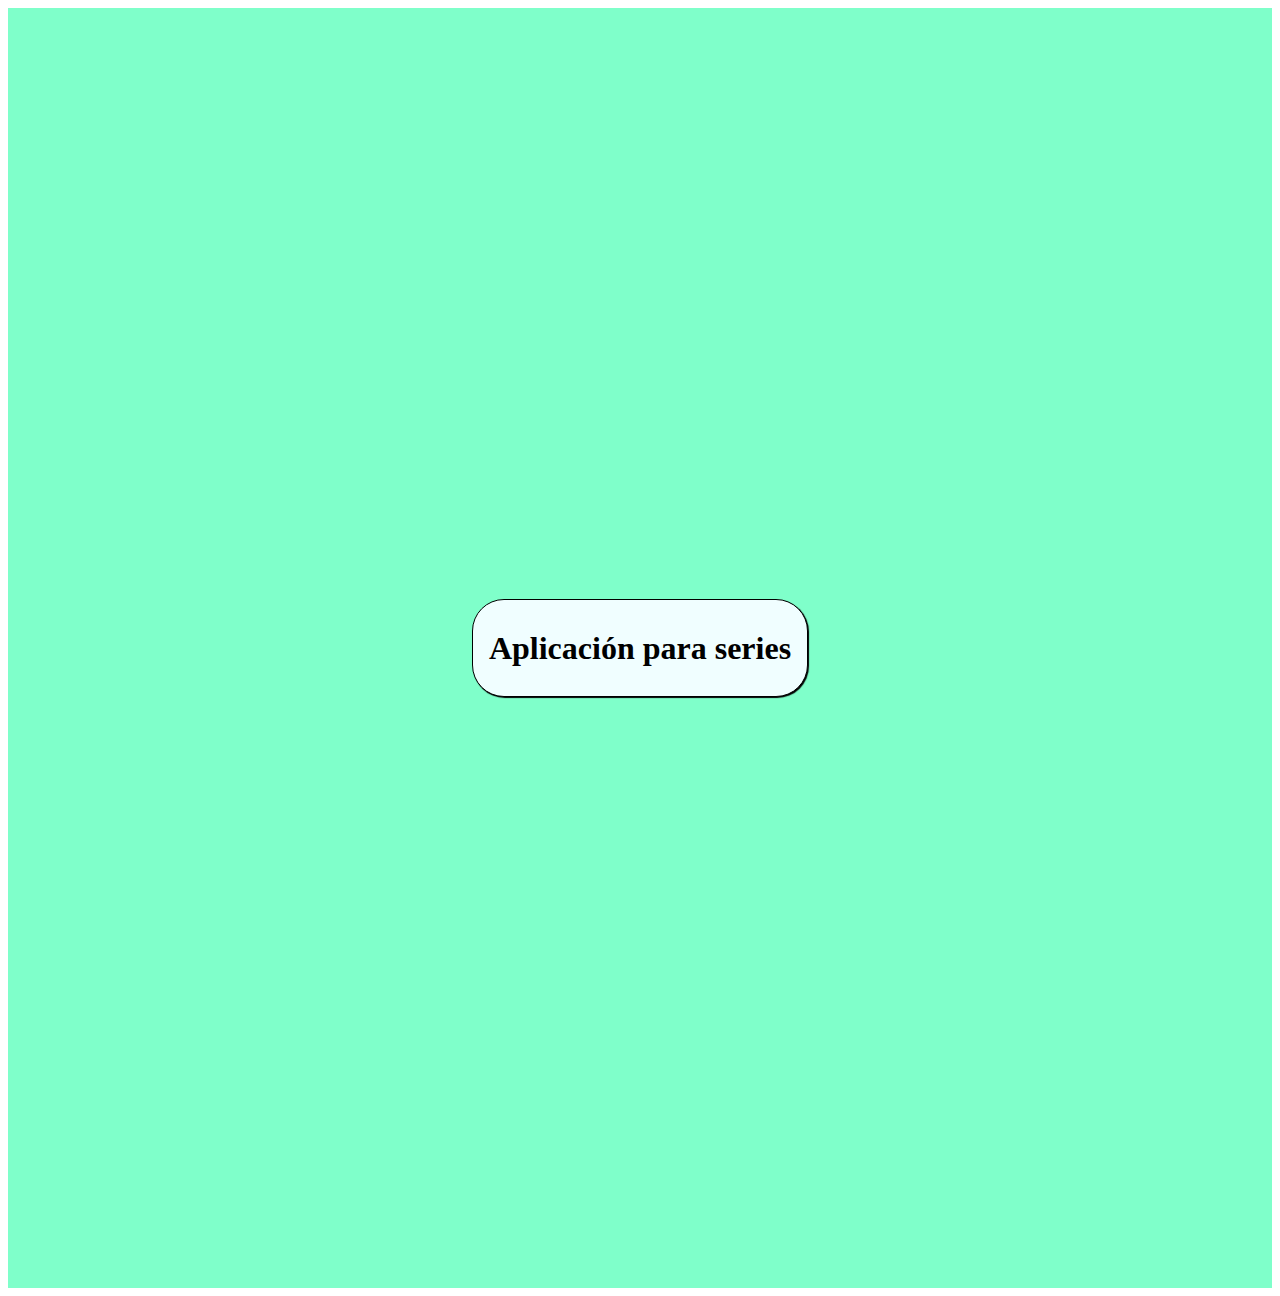
<file: clase_03/index.html>
<!DOCTYPE html>
<html lang="en">
<head>
    <meta charset="UTF-8">
    <title>Ejemplo Clase #03</title>
    <link rel="stylesheet" href="style.css">
</head>
<body>
    <main class="container">
        <section class="content">
            <div class="card">
                <h1>Aplicación para series</h1>
            </div>
        </section>
    </main>
    <script src="serie.js"></script>
    <script src="series-app.js"></script>
    <script src="main.js"></script>
</body>
</html>
</file>
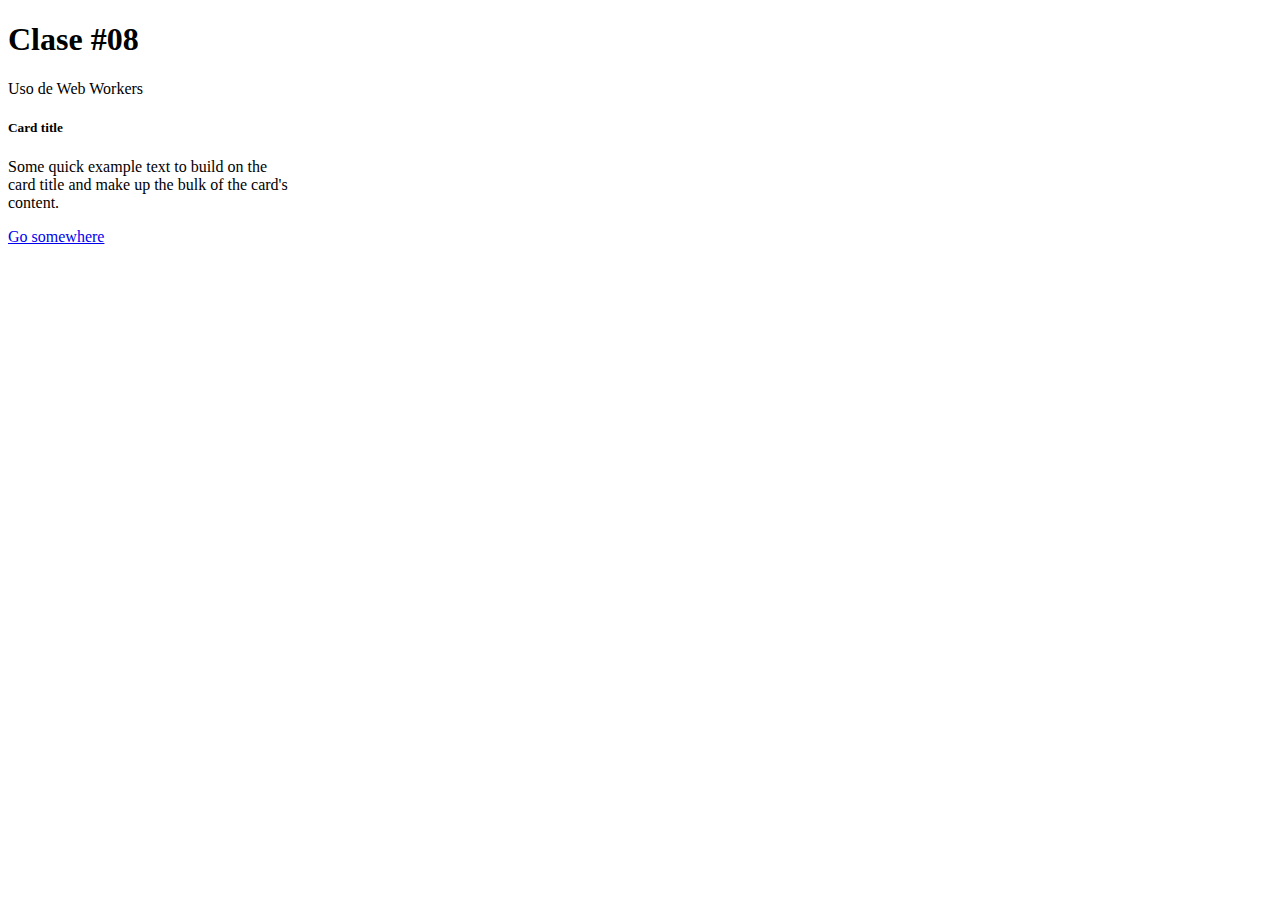
<file: clase_08/index.html>
<!DOCTYPE html>
<html lang="en">
<head>
    <meta charset="UTF-8">
    <title>Clase #08 Web Worker</title>
    <link href="https://cdn.jsdelivr.net/npm/bootstrap@5.3.2/dist/css/bootstrap.min.css" rel="stylesheet" integrity="sha384-T3c6CoIi6uLrA9TneNEoa7RxnatzjcDSCmG1MXxSR1GAsXEV/Dwwykc2MPK8M2HN" crossorigin="anonymous">
</head>
<body>
    <header>
        <h1>Clase #08</h1>
        <p>Uso de Web Workers</p>
    </header>
    <section>
        <div class="card" style="width: 18rem;">
            <div class="card-body">
                <h5 class="card-title">Card title</h5>
                <p class="card-text">Some quick example text to build on the card title and make up the bulk of the card's content.</p>
                <a id="card_button" href="#" class="btn btn-primary">Go somewhere</a>
            </div>
        </div>
    </section>

    <script src="https://cdn.jsdelivr.net/npm/bootstrap@5.3.2/dist/js/bootstrap.bundle.min.js" integrity="sha384-C6RzsynM9kWDrMNeT87bh95OGNyZPhcTNXj1NW7RuBCsyN/o0jlpcV8Qyq46cDfL" crossorigin="anonymous"></script>
    <script src="main.js"></script>
</body>
</html>
</file>
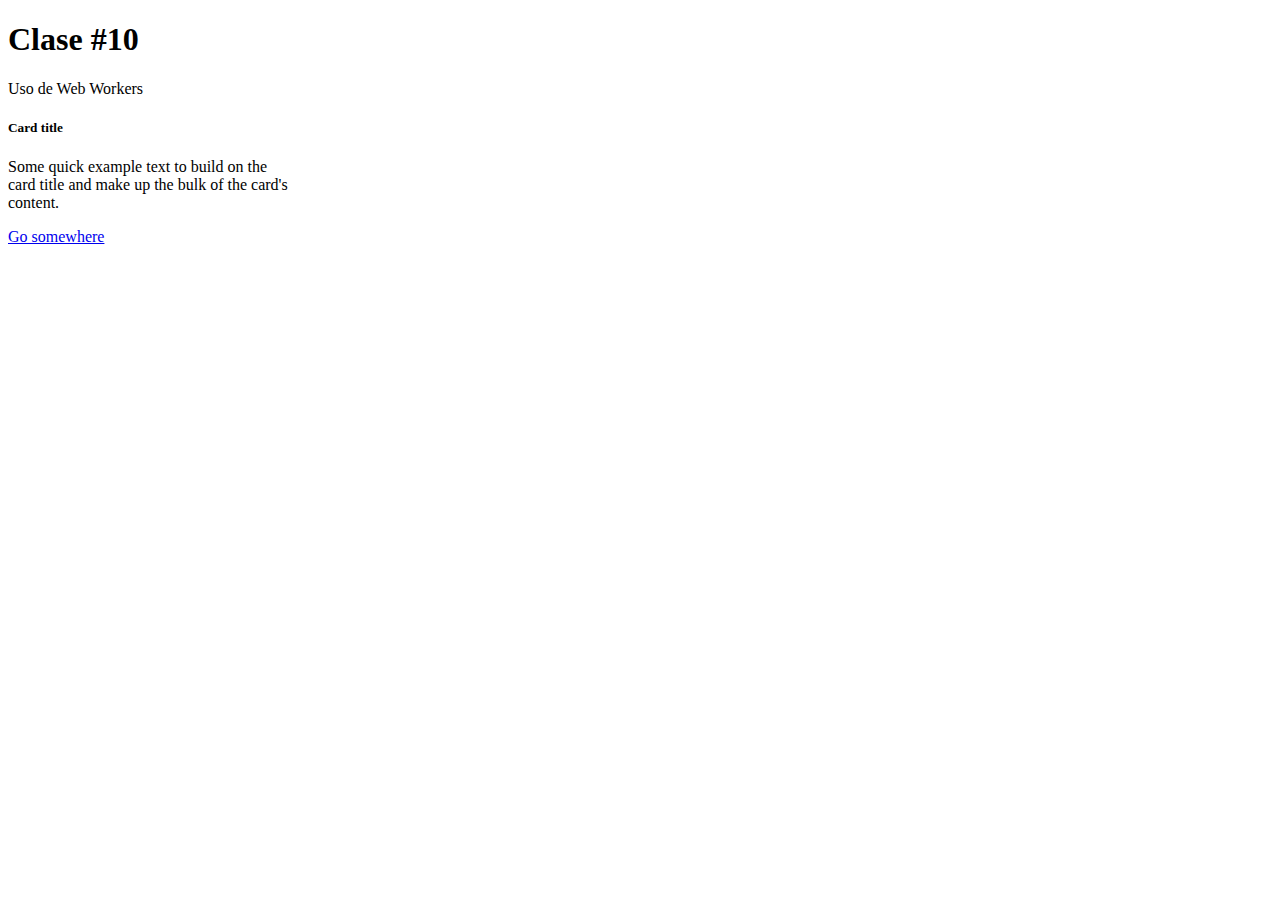
<file: clase_10/index.html>
<!DOCTYPE html>
<html lang="en">
<head>
    <meta charset="UTF-8">
    <title>Clase #10 Service Worker</title>
    <link href="https://cdn.jsdelivr.net/npm/bootstrap@5.3.2/dist/css/bootstrap.min.css" rel="stylesheet" integrity="sha384-T3c6CoIi6uLrA9TneNEoa7RxnatzjcDSCmG1MXxSR1GAsXEV/Dwwykc2MPK8M2HN" crossorigin="anonymous">
</head>
<body>
    <header>
        <h1>Clase #10</h1>
        <p>Uso de Web Workers</p>
    </header>
    <section>
        <div class="card" style="width: 18rem;">
            <div class="card-body">
                <h5 class="card-title">Card title</h5>
                <p class="card-text">Some quick example text to build on the card title and make up the bulk of the card's content.</p>
                <a id="card_button" href="#" class="btn btn-primary">Go somewhere</a>
            </div>
        </div>
    </section>

    <script src="https://cdn.jsdelivr.net/npm/bootstrap@5.3.2/dist/js/bootstrap.bundle.min.js" integrity="sha384-C6RzsynM9kWDrMNeT87bh95OGNyZPhcTNXj1NW7RuBCsyN/o0jlpcV8Qyq46cDfL" crossorigin="anonymous"></script>
    <script src="main.js"></script>
</body>
</html>
</file>
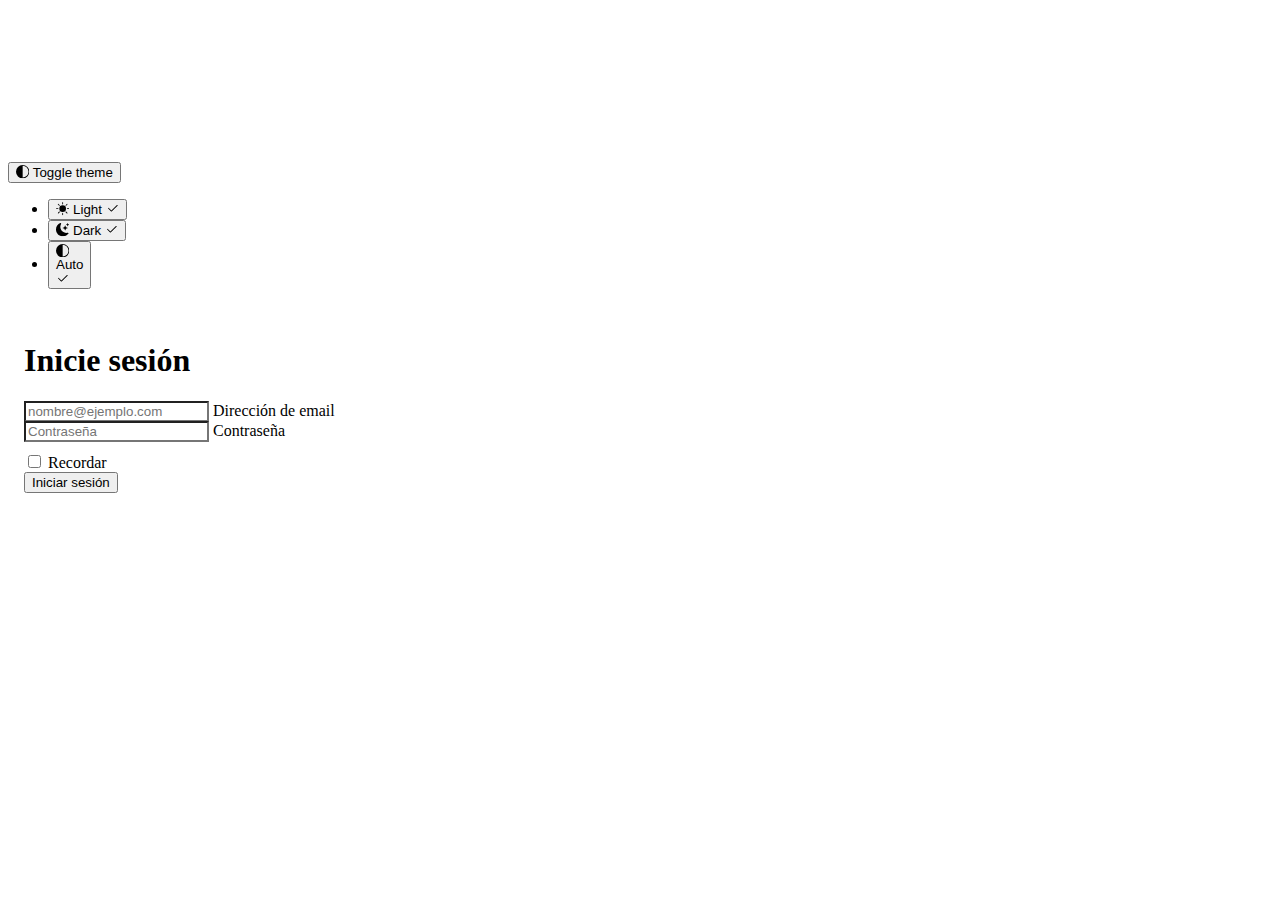
<file: clase_12/login.html>
<!DOCTYPE html>
<html lang="en">
<head>
    <meta charset="UTF-8">
    <title>Login</title>
    <script src="https://cdn.jsdelivr.net/npm/vue@2.7.14/dist/vue.js"></script>
    <link href="https://cdn.jsdelivr.net/npm/bootstrap@5.3.2/dist/css/bootstrap.min.css" rel="stylesheet"
          integrity="sha384-T3c6CoIi6uLrA9TneNEoa7RxnatzjcDSCmG1MXxSR1GAsXEV/Dwwykc2MPK8M2HN" crossorigin="anonymous">
  <link rel="stylesheet" href="style.css">

</head>
<style>
  .bd-placeholder-img {
    font-size: 1.125rem;
    text-anchor: middle;
    -webkit-user-select: none;
    -moz-user-select: none;
    user-select: none;
  }

  @media (min-width: 768px) {
    .bd-placeholder-img-lg {
      font-size: 3.5rem;
    }
  }

  .b-example-divider {
    width: 100%;
    height: 3rem;
    background-color: rgba(0, 0, 0, .1);
    border: solid rgba(0, 0, 0, .15);
    border-width: 1px 0;
    box-shadow: inset 0 .5em 1.5em rgba(0, 0, 0, .1), inset 0 .125em .5em rgba(0, 0, 0, .15);
  }

  .b-example-vr {
    flex-shrink: 0;
    width: 1.5rem;
    height: 100vh;
  }

  .bi {
    vertical-align: -.125em;
    fill: currentColor;
  }

  .nav-scroller {
    position: relative;
    z-index: 2;
    height: 2.75rem;
    overflow-y: hidden;
  }

  .nav-scroller .nav {
    display: flex;
    flex-wrap: nowrap;
    padding-bottom: 1rem;
    margin-top: -1px;
    overflow-x: auto;
    text-align: center;
    white-space: nowrap;
    -webkit-overflow-scrolling: touch;
  }

  .btn-bd-primary {
    --bd-violet-bg: #712cf9;
    --bd-violet-rgb: 112.520718, 44.062154, 249.437846;

    --bs-btn-font-weight: 600;
    --bs-btn-color: var(--bs-white);
    --bs-btn-bg: var(--bd-violet-bg);
    --bs-btn-border-color: var(--bd-violet-bg);
    --bs-btn-hover-color: var(--bs-white);
    --bs-btn-hover-bg: #6528e0;
    --bs-btn-hover-border-color: #6528e0;
    --bs-btn-focus-shadow-rgb: var(--bd-violet-rgb);
    --bs-btn-active-color: var(--bs-btn-hover-color);
    --bs-btn-active-bg: #5a23c8;
    --bs-btn-active-border-color: #5a23c8;
  }

  .bd-mode-toggle {
    z-index: 1500;
  }

  .bd-mode-toggle .dropdown-menu .active .bi {
    display: block !important;
  }
</style>
<body>
<svg xmlns="http://www.w3.org/2000/svg" class="d-none">
    <symbol id="check2" viewBox="0 0 16 16">
        <path d="M13.854 3.646a.5.5 0 0 1 0 .708l-7 7a.5.5 0 0 1-.708 0l-3.5-3.5a.5.5 0 1 1 .708-.708L6.5 10.293l6.646-6.647a.5.5 0 0 1 .708 0z"/>
    </symbol>
    <symbol id="circle-half" viewBox="0 0 16 16">
        <path d="M8 15A7 7 0 1 0 8 1v14zm0 1A8 8 0 1 1 8 0a8 8 0 0 1 0 16z"/>
    </symbol>
    <symbol id="moon-stars-fill" viewBox="0 0 16 16">
        <path d="M6 .278a.768.768 0 0 1 .08.858 7.208 7.208 0 0 0-.878 3.46c0 4.021 3.278 7.277 7.318 7.277.527 0 1.04-.055 1.533-.16a.787.787 0 0 1 .81.316.733.733 0 0 1-.031.893A8.349 8.349 0 0 1 8.344 16C3.734 16 0 12.286 0 7.71 0 4.266 2.114 1.312 5.124.06A.752.752 0 0 1 6 .278z"/>
        <path d="M10.794 3.148a.217.217 0 0 1 .412 0l.387 1.162c.173.518.579.924 1.097 1.097l1.162.387a.217.217 0 0 1 0 .412l-1.162.387a1.734 1.734 0 0 0-1.097 1.097l-.387 1.162a.217.217 0 0 1-.412 0l-.387-1.162A1.734 1.734 0 0 0 9.31 6.593l-1.162-.387a.217.217 0 0 1 0-.412l1.162-.387a1.734 1.734 0 0 0 1.097-1.097l.387-1.162zM13.863.099a.145.145 0 0 1 .274 0l.258.774c.115.346.386.617.732.732l.774.258a.145.145 0 0 1 0 .274l-.774.258a1.156 1.156 0 0 0-.732.732l-.258.774a.145.145 0 0 1-.274 0l-.258-.774a1.156 1.156 0 0 0-.732-.732l-.774-.258a.145.145 0 0 1 0-.274l.774-.258c.346-.115.617-.386.732-.732L13.863.1z"/>
    </symbol>
    <symbol id="sun-fill" viewBox="0 0 16 16">
        <path d="M8 12a4 4 0 1 0 0-8 4 4 0 0 0 0 8zM8 0a.5.5 0 0 1 .5.5v2a.5.5 0 0 1-1 0v-2A.5.5 0 0 1 8 0zm0 13a.5.5 0 0 1 .5.5v2a.5.5 0 0 1-1 0v-2A.5.5 0 0 1 8 13zm8-5a.5.5 0 0 1-.5.5h-2a.5.5 0 0 1 0-1h2a.5.5 0 0 1 .5.5zM3 8a.5.5 0 0 1-.5.5h-2a.5.5 0 0 1 0-1h2A.5.5 0 0 1 3 8zm10.657-5.657a.5.5 0 0 1 0 .707l-1.414 1.415a.5.5 0 1 1-.707-.708l1.414-1.414a.5.5 0 0 1 .707 0zm-9.193 9.193a.5.5 0 0 1 0 .707L3.05 13.657a.5.5 0 0 1-.707-.707l1.414-1.414a.5.5 0 0 1 .707 0zm9.193 2.121a.5.5 0 0 1-.707 0l-1.414-1.414a.5.5 0 0 1 .707-.707l1.414 1.414a.5.5 0 0 1 0 .707zM4.464 4.465a.5.5 0 0 1-.707 0L2.343 3.05a.5.5 0 1 1 .707-.707l1.414 1.414a.5.5 0 0 1 0 .708z"/>
    </symbol>
</svg>

<div class="dropdown position-fixed bottom-0 end-0 mb-3 me-3 bd-mode-toggle">
    <button class="btn btn-bd-primary py-2 dropdown-toggle d-flex align-items-center"
            id="bd-theme"
            type="button"
            aria-expanded="false"
            data-bs-toggle="dropdown"
            aria-label="Toggle theme (auto)">
        <svg class="bi my-1 theme-icon-active" width="1em" height="1em">
            <use href="#circle-half"></use>
        </svg>
        <span class="visually-hidden" id="bd-theme-text">Toggle theme</span>
    </button>
    <ul class="dropdown-menu dropdown-menu-end shadow" aria-labelledby="bd-theme-text">
        <li>
            <button type="button" class="dropdown-item d-flex align-items-center" data-bs-theme-value="light"
                    aria-pressed="false">
                <svg class="bi me-2 opacity-50 theme-icon" width="1em" height="1em">
                    <use href="#sun-fill"></use>
                </svg>
                Light
                <svg class="bi ms-auto d-none" width="1em" height="1em">
                    <use href="#check2"></use>
                </svg>
            </button>
        </li>
        <li>
            <button type="button" class="dropdown-item d-flex align-items-center" data-bs-theme-value="dark"
                    aria-pressed="false">
                <svg class="bi me-2 opacity-50 theme-icon" width="1em" height="1em">
                    <use href="#moon-stars-fill"></use>
                </svg>
                Dark
                <svg class="bi ms-auto d-none" width="1em" height="1em">
                    <use href="#check2"></use>
                </svg>
            </button>
        </li>
        <li>
            <button type="button" class="dropdown-item d-flex align-items-center active" data-bs-theme-value="auto"
                    aria-pressed="true">
                <svg class="bi me-2 opacity-50 theme-icon" width="1em" height="1em">
                    <use href="#circle-half"></use>
                </svg>
                Auto
                <svg class="bi ms-auto d-none" width="1em" height="1em">
                    <use href="#check2"></use>
                </svg>
            </button>
        </li>
    </ul>
</div>


<main class="form-signin w-100 m-auto">
    <form>
        <h1 class="h3 mb-3 fw-normal">Inicie sesión</h1>

        <div class="form-floating">
            <input type="email" class="form-control" id="floatingInput" placeholder="nombre@ejemplo.com">
            <label for="floatingInput">Dirección de email</label>
        </div>
        <div class="form-floating">
            <input type="password" class="form-control" id="floatingPassword" placeholder="Contraseña">
            <label for="floatingPassword">Contraseña</label>
        </div>

        <div class="form-check text-start my-3">
            <input class="form-check-input" type="checkbox" value="remember-me" id="flexCheckDefault">
            <label class="form-check-label" for="flexCheckDefault">
                Recordar
            </label>
        </div>
        <button class="btn btn-primary w-100 py-2" type="submit">Iniciar sesión</button>
    </form>
</main>

</body>
</html>
</file>
<file: clase_03/style.css>
.container {
    max-width: 90rem;
    margin: auto;
    background: #7fffca;
}

.content {
    display: flex;
    align-items: center;
    min-height: 100vw;
    justify-content: center;
}

.card {
    background: #f0feff;
    border-radius: 2rem;
    border: 1px solid #000;
    padding: 0.5rem 1rem;
    box-shadow: 1px 1px 1px #000000;
}
</file>
<file: clase_12/style.css>
html,
body {
    height: 100%;
}

.form-signin {
    max-width: 330px;
    padding: 1rem;
}

.form-signin .form-floating:focus-within {
    z-index: 2;
}

.form-signin input[type="email"] {
    margin-bottom: -1px;
    border-bottom-right-radius: 0;
    border-bottom-left-radius: 0;
}

.form-signin input[type="password"] {
    margin-bottom: 10px;
    border-top-left-radius: 0;
    border-top-right-radius: 0;
}
</file>
